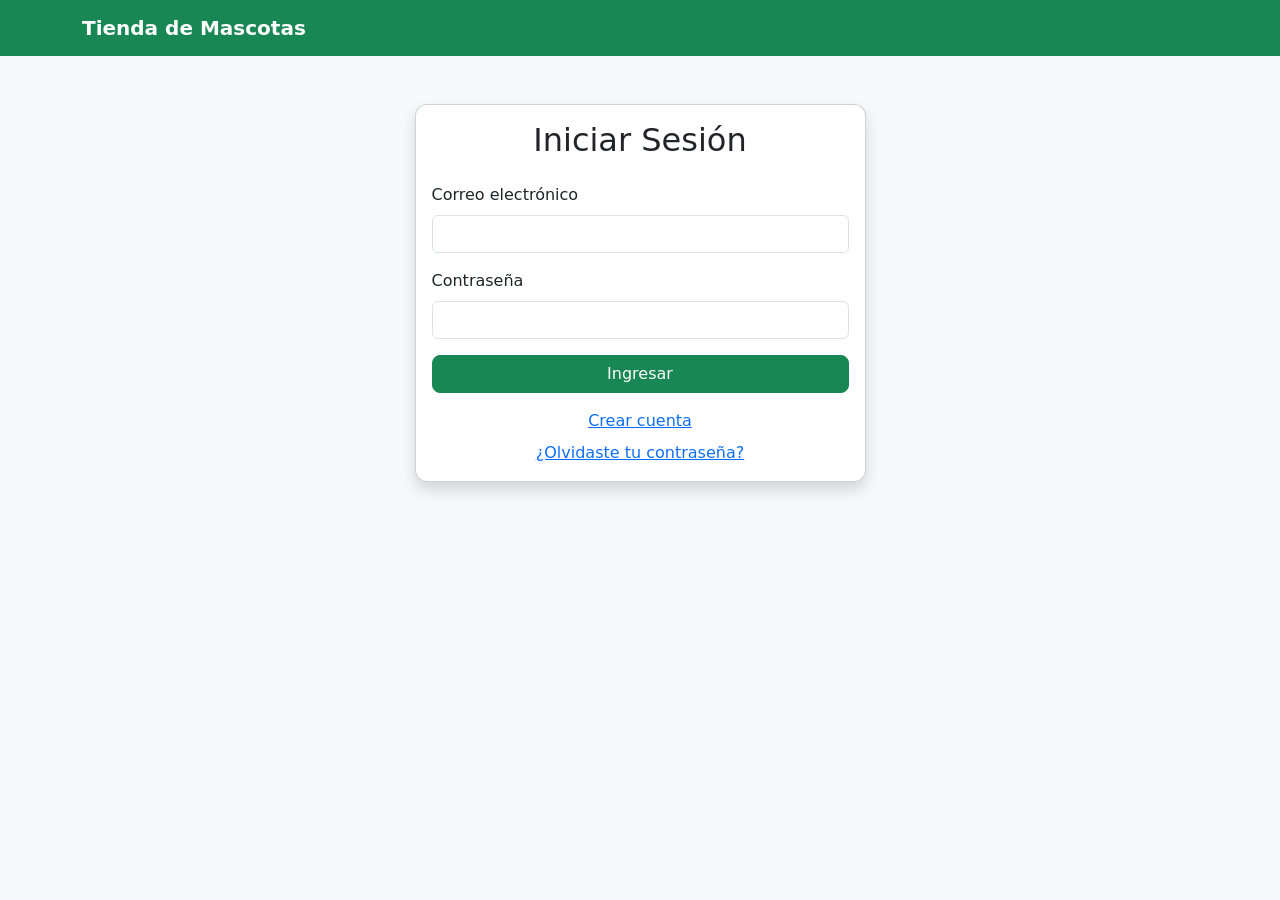
<file: pages/admin-productos.html>
<!DOCTYPE html>
<html lang="es">
<head>
    <meta charset="UTF-8">
    <meta name="viewport" content="width=device-width, initial-scale=1.0">
    <title>Administrar Productos</title>

    <link href="https://cdn.jsdelivr.net/npm/bootstrap@5.3.3/dist/css/bootstrap.min.css" rel="stylesheet">
    <link rel="stylesheet" href="../css/styles.css">
</head>
<body>

<nav class="navbar navbar-expand-lg navbar-dark bg-success">
    <div class="container">
        <a class="navbar-brand" href="../index.html">Tienda de Mascotas</a>
        <div>
            <a class="btn btn-warning btn-sm" href="admin-usuarios.html">Usuarios</a>
            <a class="btn btn-light btn-sm" href="catalogo.html">Volver</a>
        </div>
    </div>
</nav>

<main class="container my-5">
    <h1 class="text-center mb-4">Administración de Productos</h1>

    <div class="card shadow mb-4">
        <div class="card-body">
            <h4>Registrar / Modificar Producto</h4>

            <form id="productoForm">
                <div class="mb-3">
                    <label class="form-label">Nombre del producto</label>
                    <input type="text" id="nombreProducto" class="form-control" required>
                </div>

                <div class="mb-3">
                    <label class="form-label">Categoría</label>
                    <select id="categoriaProducto" class="form-select" required>
                        <option value="">Seleccione...</option>
                        <option>Alimentos</option>
                        <option>Accesorios</option>
                        <option>Juguetes</option>
                        <option>Cuidado e higiene</option>
                    </select>
                </div>

                <div class="mb-3">
                    <label class="form-label">Precio</label>
                    <input type="number" id="precioProducto" class="form-control" required>
                </div>

                <div class="mb-3">
                    <label class="form-label">Stock</label>
                    <input type="number" id="stockProducto" class="form-control" required>
                </div>

                <button type="submit" class="btn btn-success">Guardar producto</button>
            </form>
        </div>
    </div>

    <div class="table-responsive">
        <table class="table table-bordered table-striped">
            <thead class="table-success">
            <tr>
                <th>Producto</th>
                <th>Categoría</th>
                <th>Precio</th>
                <th>Stock</th>
            </tr>
            </thead>
            <tbody>
            <tr>
                <td>Alimento Premium Perro</td>
                <td>Alimentos</td>
                <td>$24.990</td>
                <td>15</td>
            </tr>
            <tr>
                <td>Juguete Mordedor</td>
                <td>Juguetes</td>
                <td>$5.990</td>
                <td>30</td>
            </tr>
            </tbody>
        </table>
    </div>
</main>

<script src="../js/main.js"></script>
</body>
</html>
</file>
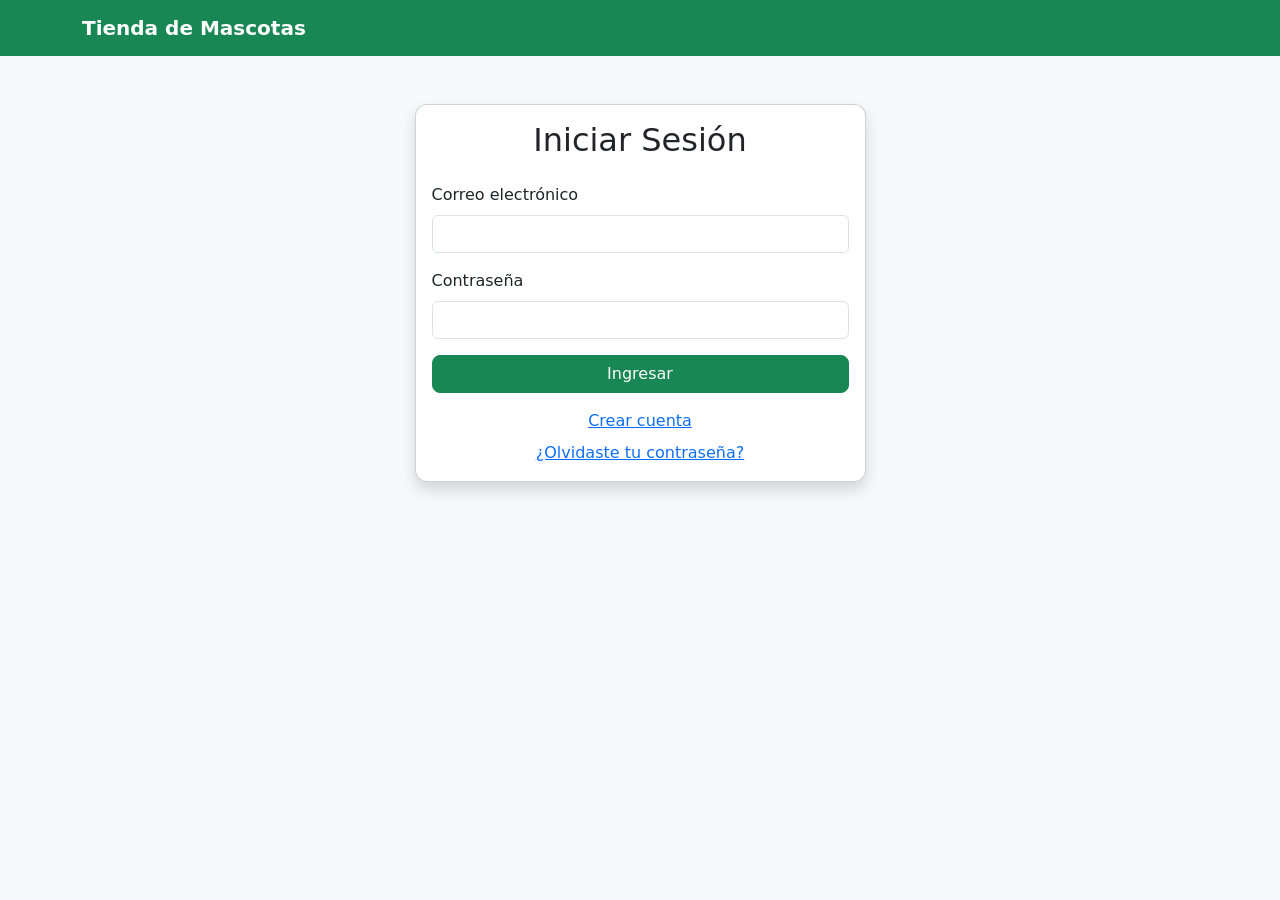
<file: pages/admin-usuarios.html>
<!DOCTYPE html>
<html lang="es">
<head>
    <meta charset="UTF-8">
    <meta name="viewport" content="width=device-width, initial-scale=1.0">
    <title>Administrar Usuarios</title>

    <link href="https://cdn.jsdelivr.net/npm/bootstrap@5.3.3/dist/css/bootstrap.min.css" rel="stylesheet">
    <link rel="stylesheet" href="../css/styles.css">
</head>
<body>

<nav class="navbar navbar-expand-lg navbar-dark bg-success">
    <div class="container">
        <a class="navbar-brand" href="../index.html">Tienda de Mascotas</a>
        <div>
            <a class="btn btn-warning btn-sm" href="admin-productos.html">Productos</a>
            <a class="btn btn-light btn-sm" href="catalogo.html">Volver</a>
        </div>
    </div>
</nav>

<main class="container my-5">
    <h1 class="text-center mb-4">Administración de Usuarios</h1>

    <div class="card shadow mb-4">
        <div class="card-body">
            <h4>Registrar / Modificar Usuario</h4>

            <form id="usuarioAdminForm">
                <div class="mb-3">
                    <label class="form-label">Nombre completo</label>
                    <input type="text" id="nombreAdminUsuario" class="form-control" required>
                </div>

                <div class="mb-3">
                    <label class="form-label">Correo</label>
                    <input type="email" id="correoAdminUsuario" class="form-control" required>
                </div>

                <div class="mb-3">
                    <label class="form-label">Rol</label>
                    <select id="rolAdminUsuario" class="form-select" required>
                        <option value="">Seleccione...</option>
                        <option>Cliente</option>
                        <option>Administrador</option>
                    </select>
                </div>

                <button type="submit" class="btn btn-success">Guardar usuario</button>
            </form>
        </div>
    </div>

    <div class="table-responsive">
        <table class="table table-bordered table-striped">
            <thead class="table-success">
            <tr>
                <th>Nombre</th>
                <th>Correo</th>
                <th>Rol</th>
            </tr>
            </thead>
            <tbody>
            <tr>
                <td>Usuario Demo</td>
                <td>usuario@demo.cl</td>
                <td>Cliente</td>
            </tr>
            <tr>
                <td>Administrador Demo</td>
                <td>admin@demo.cl</td>
                <td>Administrador</td>
            </tr>
            </tbody>
        </table>
    </div>
</main>

<script src="../js/main.js"></script>
</body>
</html>
</file>
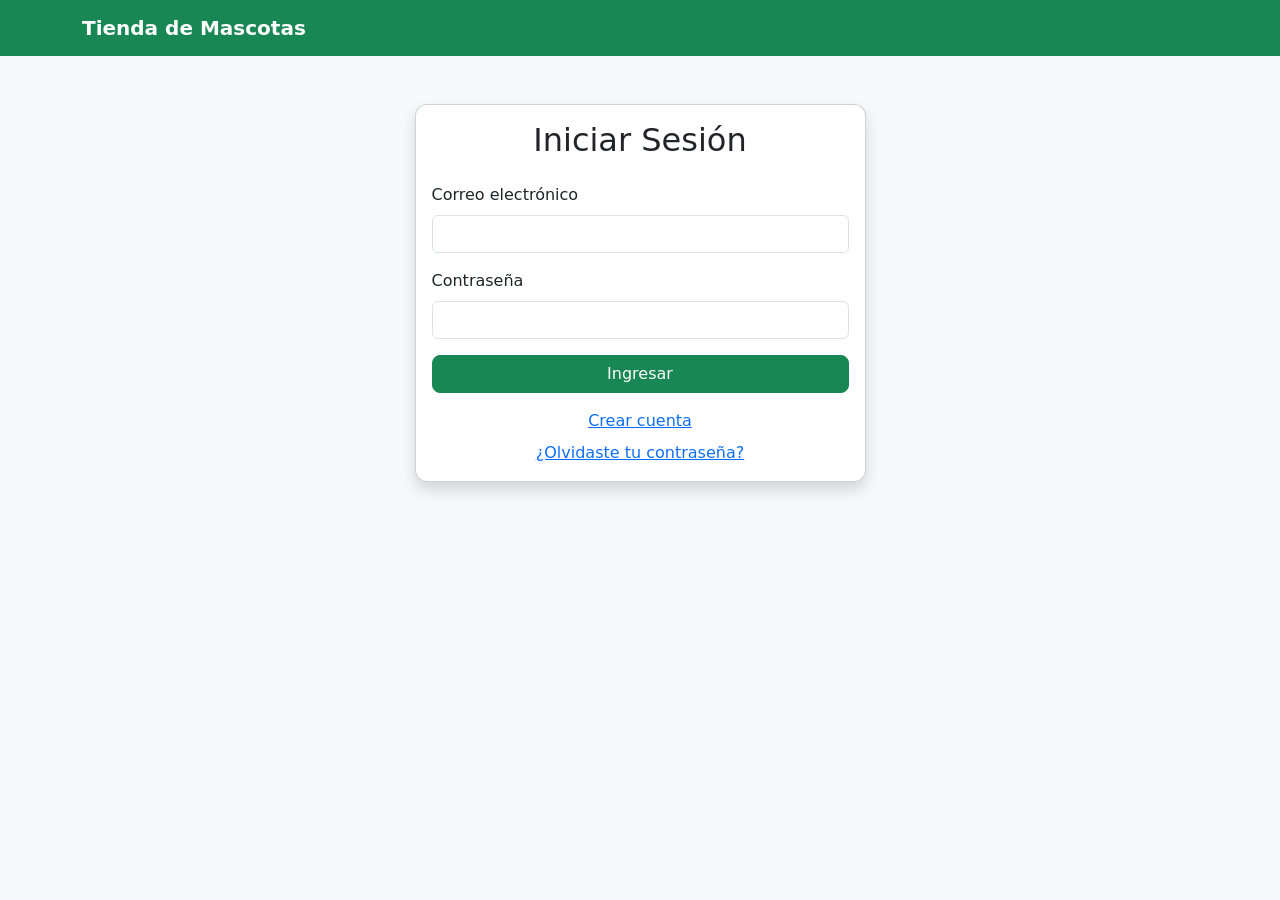
<file: pages/carrito.html>
<!DOCTYPE html>
<html lang="es">
<head>
    <meta charset="UTF-8">
    <meta name="viewport" content="width=device-width, initial-scale=1.0">
    <title>Carrito</title>

    <link href="https://cdn.jsdelivr.net/npm/bootstrap@5.3.3/dist/css/bootstrap.min.css" rel="stylesheet">
    <link rel="stylesheet" href="../css/styles.css">
</head>
<body>

<nav class="navbar navbar-expand-lg navbar-dark bg-success">
    <div class="container">
        <a class="navbar-brand" href="../index.html">Tienda de Mascotas</a>
        <a class="btn btn-light btn-sm" href="catalogo.html">Volver al catálogo</a>
    </div>
</nav>

<main class="container my-5">
    <h1 class="text-center mb-4">Carrito de Compras</h1>

    <div id="carritoVacio" class="alert alert-warning text-center d-none">
        El carrito está vacío.
    </div>

    <div id="carritoContenido" class="d-none">
        <div class="table-responsive">
            <table class="table table-bordered table-striped align-middle">
                <thead class="table-success">
                <tr>
                    <th>Producto</th>
                    <th>Cantidad</th>
                    <th>Precio</th>
                    <th>Subtotal</th>
                    <th>Acción</th>
                </tr>
                </thead>
                <tbody id="tablaCarrito"></tbody>
            </table>
        </div>

        <div class="card shadow mt-4">
            <div class="card-body">
                <h4 id="totalCarrito">Total: $0</h4>
                <p class="text-muted">
                    El pago será simulado, según lo solicitado por la actividad.
                </p>

                <form id="pagoForm">
                    <div class="mb-3">
                        <label class="form-label">Nombre del titular</label>
                        <input type="text" id="titularPago" class="form-control" required>
                    </div>

                    <div class="mb-3">
                        <label class="form-label">Método de pago</label>
                        <select id="metodoPago" class="form-select" required>
                            <option value="">Seleccione...</option>
                            <option value="debito">Débito</option>
                            <option value="credito">Crédito</option>
                            <option value="transferencia">Transferencia</option>
                        </select>
                    </div>

                    <button type="submit" class="btn btn-success">Simular pago</button>
                </form>
            </div>
        </div>
    </div>
</main>

<script src="../js/main.js"></script>
</body>
</html>
</file>
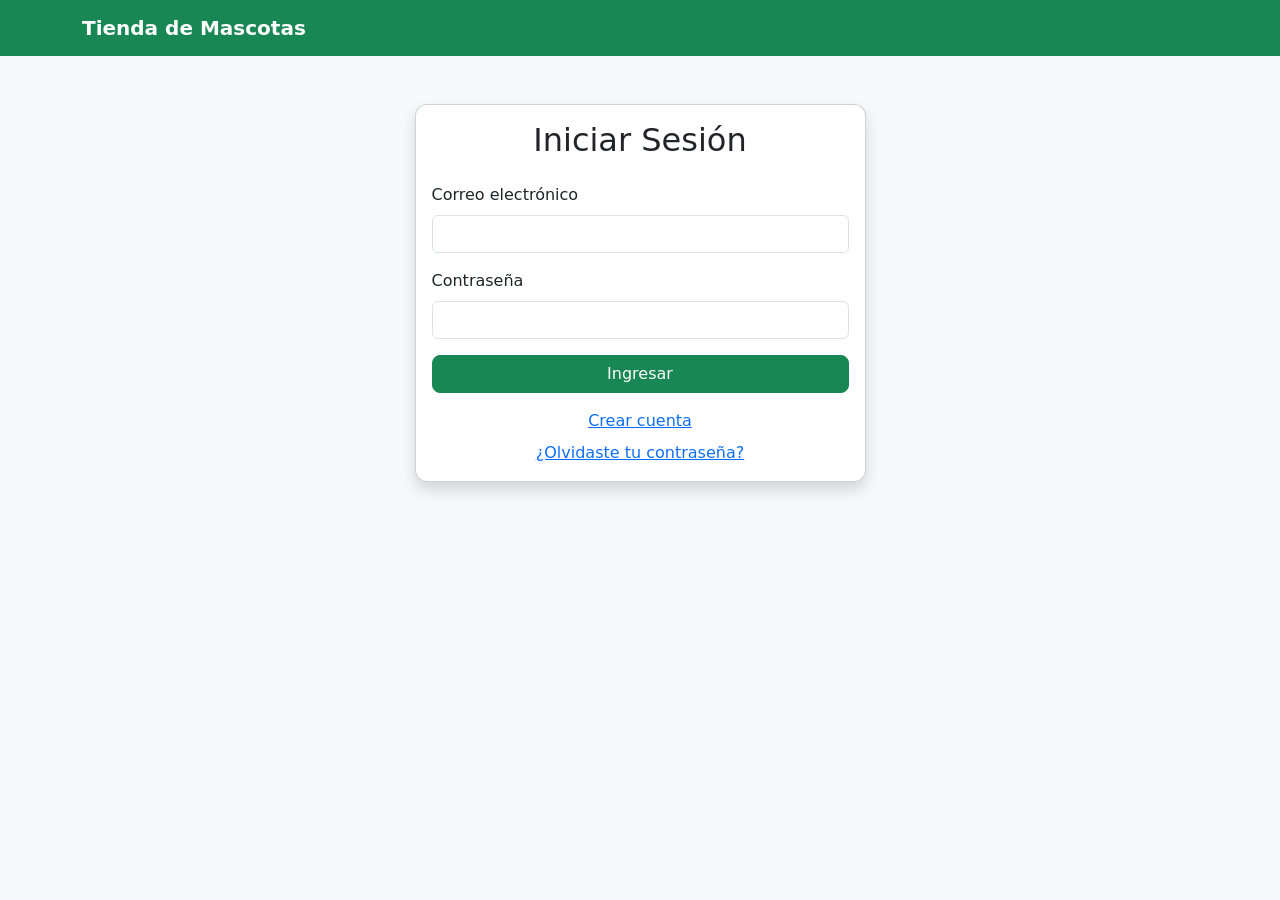
<file: pages/catalogo.html>
<!DOCTYPE html>
<html lang="es">
<head>
    <meta charset="UTF-8">
    <meta name="viewport" content="width=device-width, initial-scale=1.0">
    <title>Catálogo</title>

    <link href="https://cdn.jsdelivr.net/npm/bootstrap@5.3.3/dist/css/bootstrap.min.css" rel="stylesheet">
    <link rel="stylesheet" href="../css/styles.css">
</head>
<body>

<nav class="navbar navbar-expand-lg navbar-dark bg-success">
    <div class="container">
        <a class="navbar-brand" href="../index.html">Tienda de Mascotas</a>

        <div>
            <a class="btn btn-light btn-sm" href="perfil.html">Mi perfil</a>
            <a class="btn btn-warning btn-sm" href="carrito.html">Carrito</a>
            <a class="btn btn-outline-light btn-sm" href="admin-productos.html">Admin</a>
            <button class="btn btn-danger btn-sm" onclick="cerrarSesion()">Salir</button>

        </div>
    </div>
</nav>

<main class="container my-5">
    <h1 class="text-center mb-4">Catálogo de Productos</h1>

    <div class="row g-4">

        <div class="col-12 col-md-6 col-lg-4">
            <div class="card h-100 shadow">
                <img src="https://images.unsplash.com/photo-1589924691995-400dc9ecc119?w=600" class="card-img-top" alt="Alimento para perro">
                <div class="card-body">
                    <h5 class="card-title">Alimento Premium Perro</h5>
                    <p class="card-text">Saco de alimento premium para perros adultos.</p>
                    <p class="fw-bold">$24.990</p>
                    <button class="btn btn-success w-100" onclick="agregarCarrito('Alimento Premium Perro', 24990)">
                        Agregar al carrito
                    </button>
                </div>
            </div>
        </div>

        <div class="col-12 col-md-6 col-lg-4">
            <div class="card h-100 shadow">
                <img src="https://images.unsplash.com/photo-1601758124510-52d02ddb7cbd?w=600" class="card-img-top" alt="Juguete para mascota">
                <div class="card-body">
                    <h5 class="card-title">Juguete Mordedor</h5>
                    <p class="card-text">Juguete resistente para perros pequeños y medianos.</p>
                    <p class="fw-bold">$5.990</p>
                    <button class="btn btn-success w-100" onclick="agregarCarrito('Juguete Mordedor', 5990)">
                        Agregar al carrito
                    </button>
                </div>
            </div>
        </div>

        <div class="col-12 col-md-6 col-lg-4">
            <div class="card h-100 shadow">
                <img src="https://images.unsplash.com/photo-1545249390-6bdfa286032f?w=600" class="card-img-top" alt="Cama para gato">
                <div class="card-body">
                    <h5 class="card-title">Cama para Gato</h5>
                    <p class="card-text">Cama suave y cómoda para gatos de interior.</p>
                    <p class="fw-bold">$18.990</p>
                    <button class="btn btn-success w-100" onclick="agregarCarrito('Cama para Gato', 18990)">
                        Agregar al carrito
                    </button>
                </div>
            </div>
        </div>

    </div>
</main>

<script src="../js/main.js"></script>
</body>
</html>
</file>
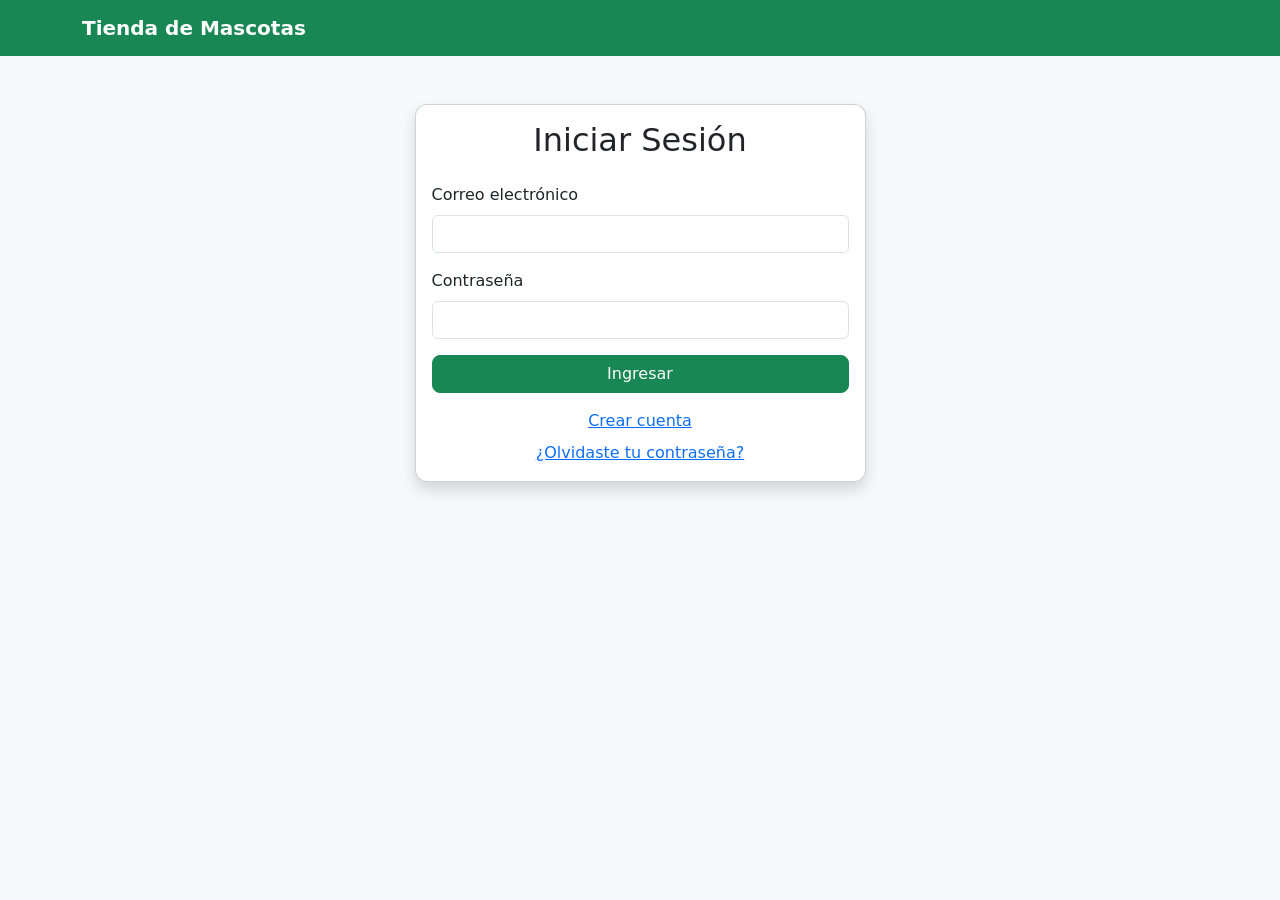
<file: pages/login.html>
<!DOCTYPE html>
<html lang="es">
<head>
    <meta charset="UTF-8">
    <meta name="viewport" content="width=device-width, initial-scale=1.0">
    <title>Iniciar Sesión</title>

    <link href="https://cdn.jsdelivr.net/npm/bootstrap@5.3.3/dist/css/bootstrap.min.css" rel="stylesheet">
    <link rel="stylesheet" href="../css/styles.css">
</head>
<body>

<nav class="navbar navbar-expand-lg navbar-dark bg-success">
    <div class="container">
        <a class="navbar-brand" href="../index.html">Tienda de Mascotas</a>
    </div>
</nav>

<div class="container my-5">
    <div class="row justify-content-center">

        <div class="col-12 col-sm-10 col-md-8 col-lg-5">

            <div class="card shadow">
                <div class="card-body">

                    <h2 class="text-center mb-4">Iniciar Sesión</h2>

                    <form id="loginForm">

                        <div class="mb-3">
                            <label class="form-label">Correo electrónico</label>
                            <input
                                    type="email"
                                    id="correo"
                                    class="form-control"
                                    required>
                        </div>

                        <div class="mb-3">
                            <label class="form-label">Contraseña</label>
                            <input
                                    type="password"
                                    id="password"
                                    class="form-control"
                                    required>
                        </div>

                        <div class="d-grid">
                            <button type="submit" class="btn btn-success">
                                Ingresar
                            </button>
                        </div>

                    </form>

                    <div class="text-center mt-3">
                        <a href="registro.html">Crear cuenta</a>
                    </div>

                    <div class="text-center mt-2">
                        <a href="recuperar-password.html">
                            ¿Olvidaste tu contraseña?
                        </a>
                    </div>

                </div>
            </div>

        </div>

    </div>
</div>

<script src="../js/main.js"></script>

</body>
</html>
</file>
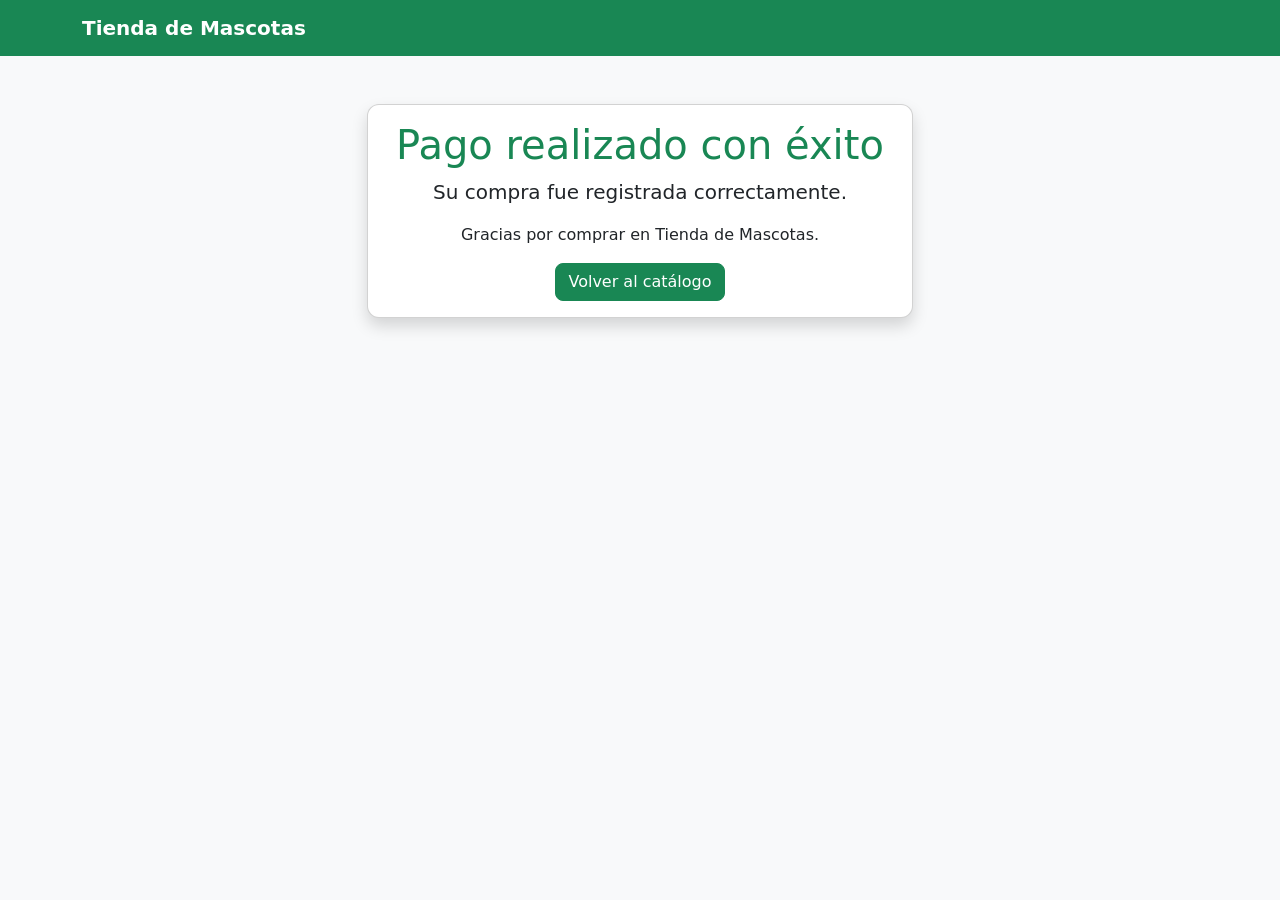
<file: pages/pago-exitoso.html>
<!DOCTYPE html>
<html lang="es">
<head>
    <meta charset="UTF-8">
    <meta name="viewport" content="width=device-width, initial-scale=1.0">
    <title>Pago Exitoso</title>

    <link href="https://cdn.jsdelivr.net/npm/bootstrap@5.3.3/dist/css/bootstrap.min.css" rel="stylesheet">
    <link rel="stylesheet" href="../css/styles.css">
</head>
<body>

<nav class="navbar navbar-expand-lg navbar-dark bg-success">
    <div class="container">
        <a class="navbar-brand" href="../index.html">Tienda de Mascotas</a>
    </div>
</nav>

<main class="container my-5">
    <div class="row justify-content-center">
        <div class="col-12 col-md-8 col-lg-6">

            <div class="card shadow text-center">
                <div class="card-body">
                    <h1 class="text-success">Pago realizado con éxito</h1>
                    <p class="lead">
                        Su compra fue registrada correctamente.
                    </p>
                    <p>
                        Gracias por comprar en Tienda de Mascotas.
                    </p>

                    <a href="catalogo.html" class="btn btn-success">Volver al catálogo</a>
                </div>
            </div>

        </div>
    </div>
</main>

</body>
</html>
</file>
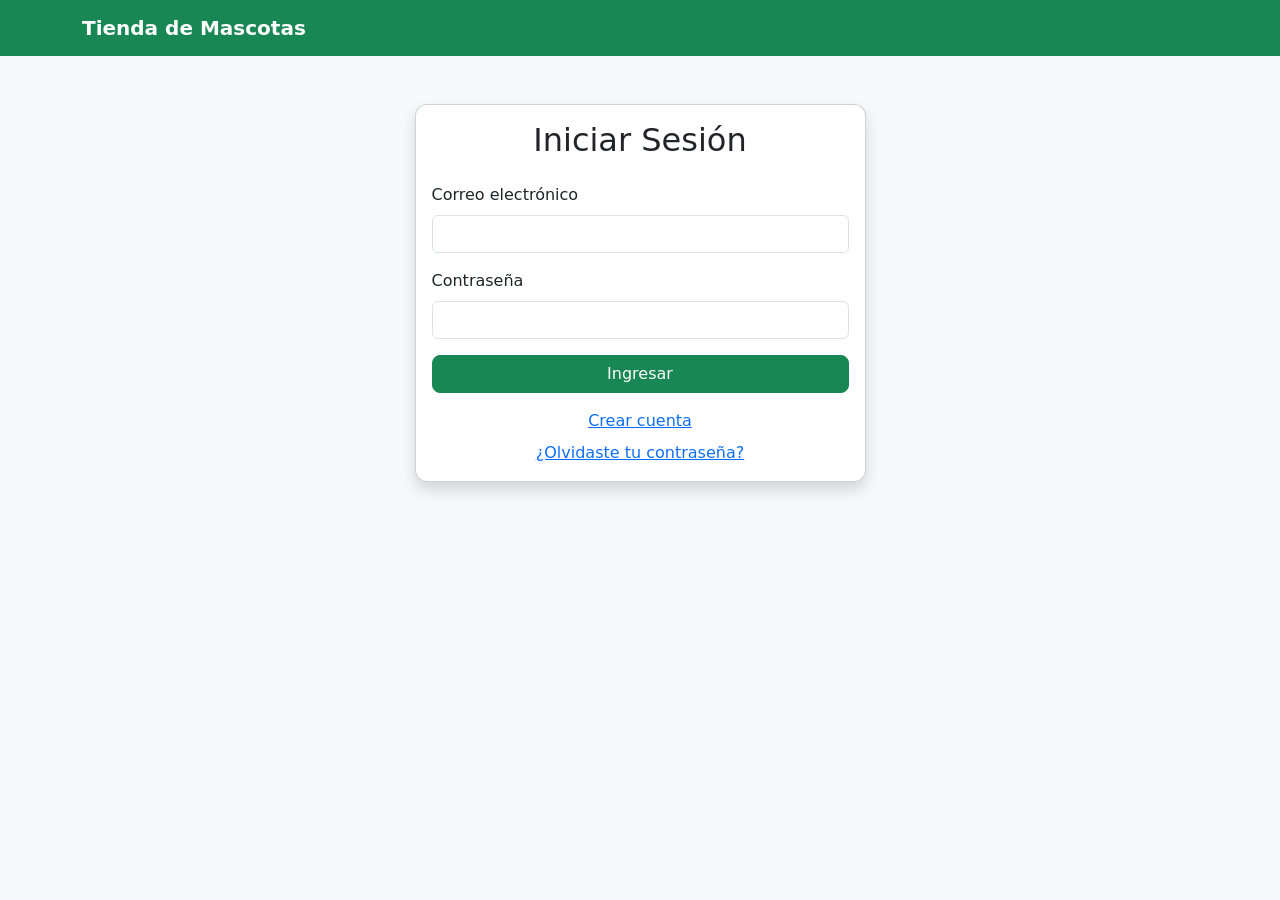
<file: pages/perfil.html>
<!DOCTYPE html>
<html lang="es">
<head>
    <meta charset="UTF-8">
    <meta name="viewport" content="width=device-width, initial-scale=1.0">
    <title>Modificar Perfil</title>

    <link href="https://cdn.jsdelivr.net/npm/bootstrap@5.3.3/dist/css/bootstrap.min.css" rel="stylesheet">
    <link rel="stylesheet" href="../css/styles.css">
</head>
<body>

<nav class="navbar navbar-expand-lg navbar-dark bg-success">
    <div class="container">
        <a class="navbar-brand" href="../index.html">Tienda de Mascotas</a>
        <a class="btn btn-light btn-sm" href="catalogo.html">Volver al catálogo</a>
    </div>
</nav>

<div class="container my-5">
    <div class="row justify-content-center">
        <div class="col-12 col-md-8 col-lg-6">

            <div class="card shadow">
                <div class="card-body">
                    <h2 class="text-center mb-4">Modificar Perfil</h2>

                    <form id="perfilForm">

                        <div class="mb-3">
                            <label class="form-label">Nombre completo</label>
                            <input type="text" id="nombrePerfil" class="form-control" value="Usuario Demo" required>
                        </div>

                        <div class="mb-3">
                            <label class="form-label">Correo electrónico</label>
                            <input type="email" id="correoPerfil" class="form-control" value="usuario@demo.cl" required>
                        </div>

                        <div class="mb-3">
                            <label class="form-label">Teléfono</label>
                            <input type="text" id="telefonoPerfil" class="form-control" value="912345678" required>
                        </div>

                        <div class="mb-3">
                            <label class="form-label">Dirección</label>
                            <input type="text" id="direccionPerfil" class="form-control" value="Santiago, Chile" required>
                        </div>

                        <div class="mb-3">
                            <label class="form-label">Rol</label>
                            <input type="text" id="rolPerfil" class="form-control" readonly>
                        </div>

                        <div class="d-grid">
                            <button type="submit" class="btn btn-success">Guardar cambios</button>
                        </div>

                    </form>

                </div>
            </div>

        </div>
    </div>
</div>

<script src="../js/main.js"></script>
</body>
</html>
</file>
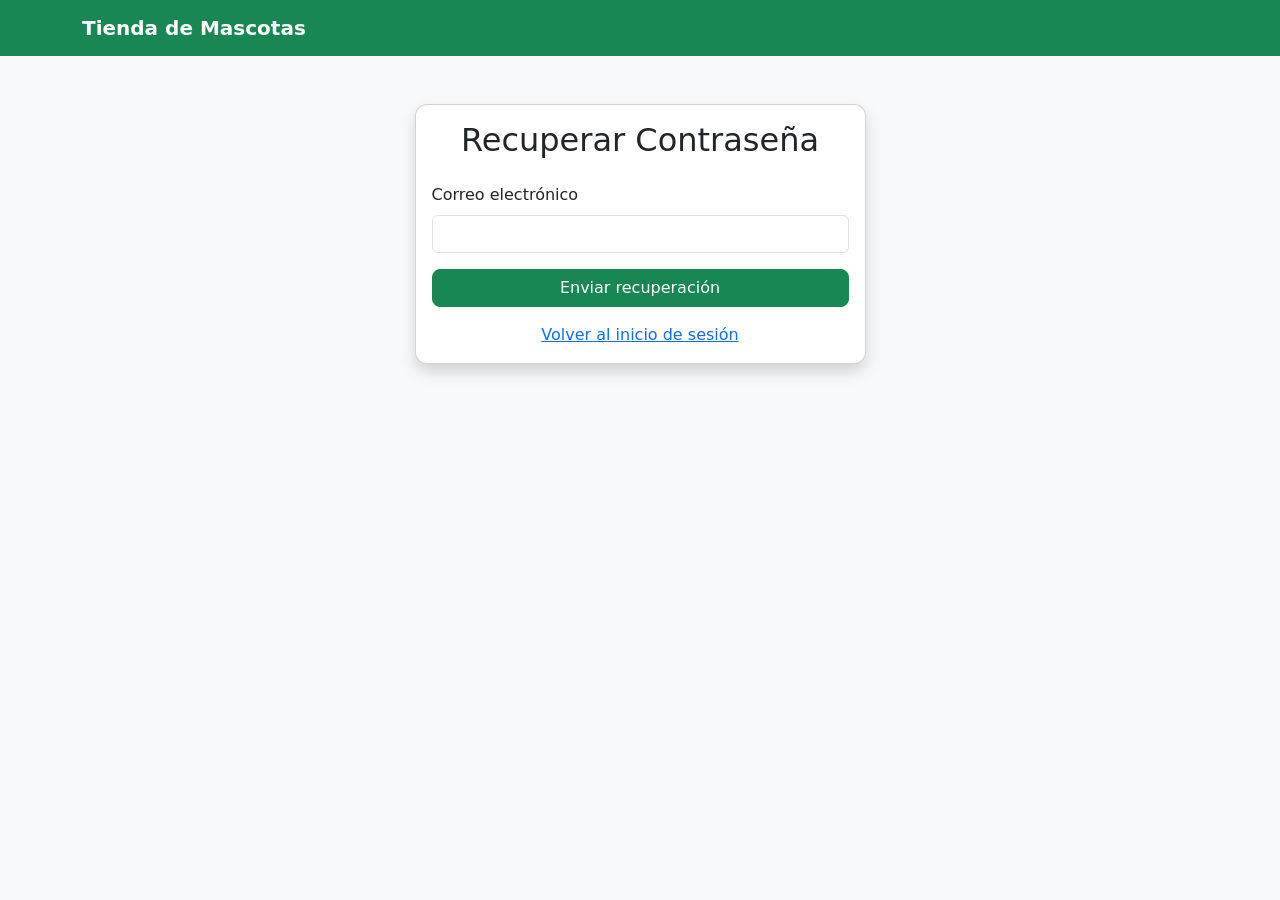
<file: pages/recuperar-password.html>
<!DOCTYPE html>
<html lang="es">
<head>
    <meta charset="UTF-8">
    <meta name="viewport" content="width=device-width, initial-scale=1.0">
    <title>Recuperar Contraseña</title>

    <link href="https://cdn.jsdelivr.net/npm/bootstrap@5.3.3/dist/css/bootstrap.min.css" rel="stylesheet">
    <link rel="stylesheet" href="../css/styles.css">
</head>
<body>

<nav class="navbar navbar-expand-lg navbar-dark bg-success">
    <div class="container">
        <a class="navbar-brand" href="../index.html">Tienda de Mascotas</a>
    </div>
</nav>

<div class="container my-5">
    <div class="row justify-content-center">
        <div class="col-12 col-md-8 col-lg-5">

            <div class="card shadow">
                <div class="card-body">
                    <h2 class="text-center mb-4">Recuperar Contraseña</h2>

                    <form id="recuperarForm">
                        <div class="mb-3">
                            <label class="form-label">Correo electrónico</label>
                            <input type="email" id="correoRecuperar" class="form-control" required>
                        </div>

                        <div class="d-grid">
                            <button type="submit" class="btn btn-success">Enviar recuperación</button>
                        </div>
                    </form>

                    <div class="text-center mt-3">
                        <a href="login.html">Volver al inicio de sesión</a>
                    </div>

                </div>
            </div>

        </div>
    </div>
</div>

<script src="../js/main.js"></script>
</body>
</html>
</file>
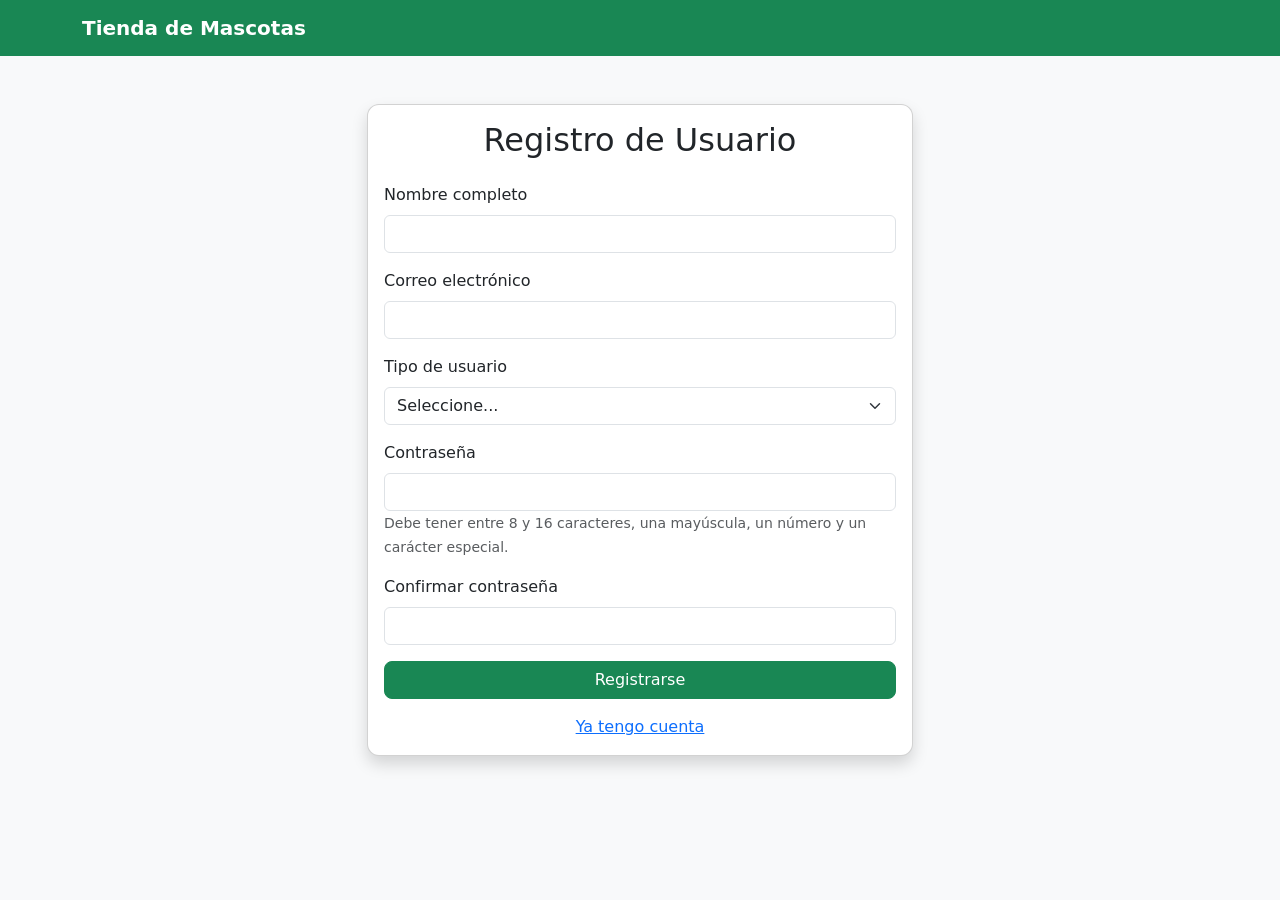
<file: pages/registro.html>
<!DOCTYPE html>
<html lang="es">
<head>
    <meta charset="UTF-8">
    <meta name="viewport" content="width=device-width, initial-scale=1.0">
    <title>Registro</title>

    <link href="https://cdn.jsdelivr.net/npm/bootstrap@5.3.3/dist/css/bootstrap.min.css" rel="stylesheet">
    <link rel="stylesheet" href="../css/styles.css">
</head>
<body>

<nav class="navbar navbar-expand-lg navbar-dark bg-success">
    <div class="container">
        <a class="navbar-brand" href="../index.html">Tienda de Mascotas</a>
    </div>
</nav>

<div class="container my-5">
    <div class="row justify-content-center">
        <div class="col-12 col-md-8 col-lg-6">

            <div class="card shadow">
                <div class="card-body">
                    <h2 class="text-center mb-4">Registro de Usuario</h2>

                    <form id="registroForm">

                        <div class="mb-3">
                            <label class="form-label">Nombre completo</label>
                            <input type="text" id="nombre" class="form-control" required>
                        </div>

                        <div class="mb-3">
                            <label class="form-label">Correo electrónico</label>
                            <input type="email" id="correoRegistro" class="form-control" required>
                        </div>

                        <div class="mb-3">
                            <label class="form-label">Tipo de usuario</label>
                            <select id="rol" class="form-select" required>
                                <option value="">Seleccione...</option>
                                <option value="cliente">Cliente</option>
                                <option value="administrador">Administrador</option>
                            </select>
                        </div>

                        <div class="mb-3">
                            <label class="form-label">Contraseña</label>
                            <input type="password" id="passwordRegistro" class="form-control" required>
                            <small class="text-muted">
                                Debe tener entre 8 y 16 caracteres, una mayúscula, un número y un carácter especial.
                            </small>
                        </div>

                        <div class="mb-3">
                            <label class="form-label">Confirmar contraseña</label>
                            <input type="password" id="confirmarPassword" class="form-control" required>
                        </div>

                        <div class="d-grid">
                            <button type="submit" class="btn btn-success">Registrarse</button>
                        </div>

                    </form>

                    <div class="text-center mt-3">
                        <a href="login.html">Ya tengo cuenta</a>
                    </div>

                </div>
            </div>

        </div>
    </div>
</div>

<script src="../js/main.js"></script>
</body>
</html>
</file>
<file: css/styles.css>
body {
    background-color: #f8f9fa;
}

.card {
    border-radius: 12px;
}

.navbar-brand {
    font-weight: bold;
}

.card-img-top {
    height: 220px;
    object-fit: cover;
}

.btn {
    border-radius: 8px;
}

footer {
    margin-top: 40px;
}

@media (max-width: 576px) {
    h1 {
        font-size: 1.8rem;
    }

    .navbar .btn {
        margin-top: 6px;
    }
}
html, body {
    height: 100%;
}

body {
    min-height: 100vh;
    display: flex;
    flex-direction: column;
}

main, header {
    flex: 1;
}
</file>
